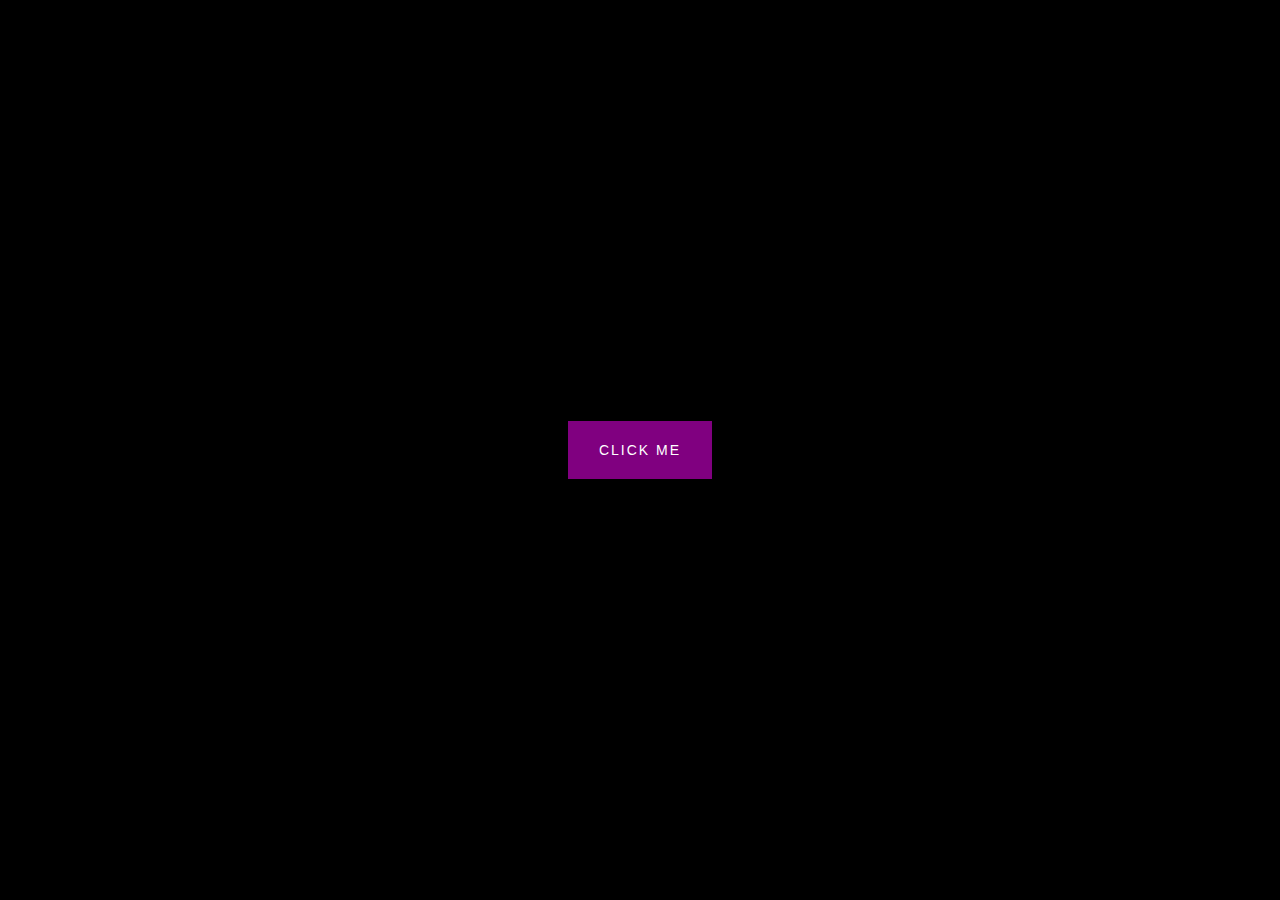
<file: src/mc/button-ripple-effect/index.html>
<!DOCTYPE html>
<html lang="en">
  <head>
    <meta charset="UTF-8" />
    <meta name="viewport" content="width=device-width, initial-scale=1.0" />
    <link rel="stylesheet" href="style.css" />
    <title>Button Ripple Effect</title>
  </head>
  <body>
    <button class="ripple">Click Me</button>
    <script src="script.js"></script>
  </body>
</html>
</file>
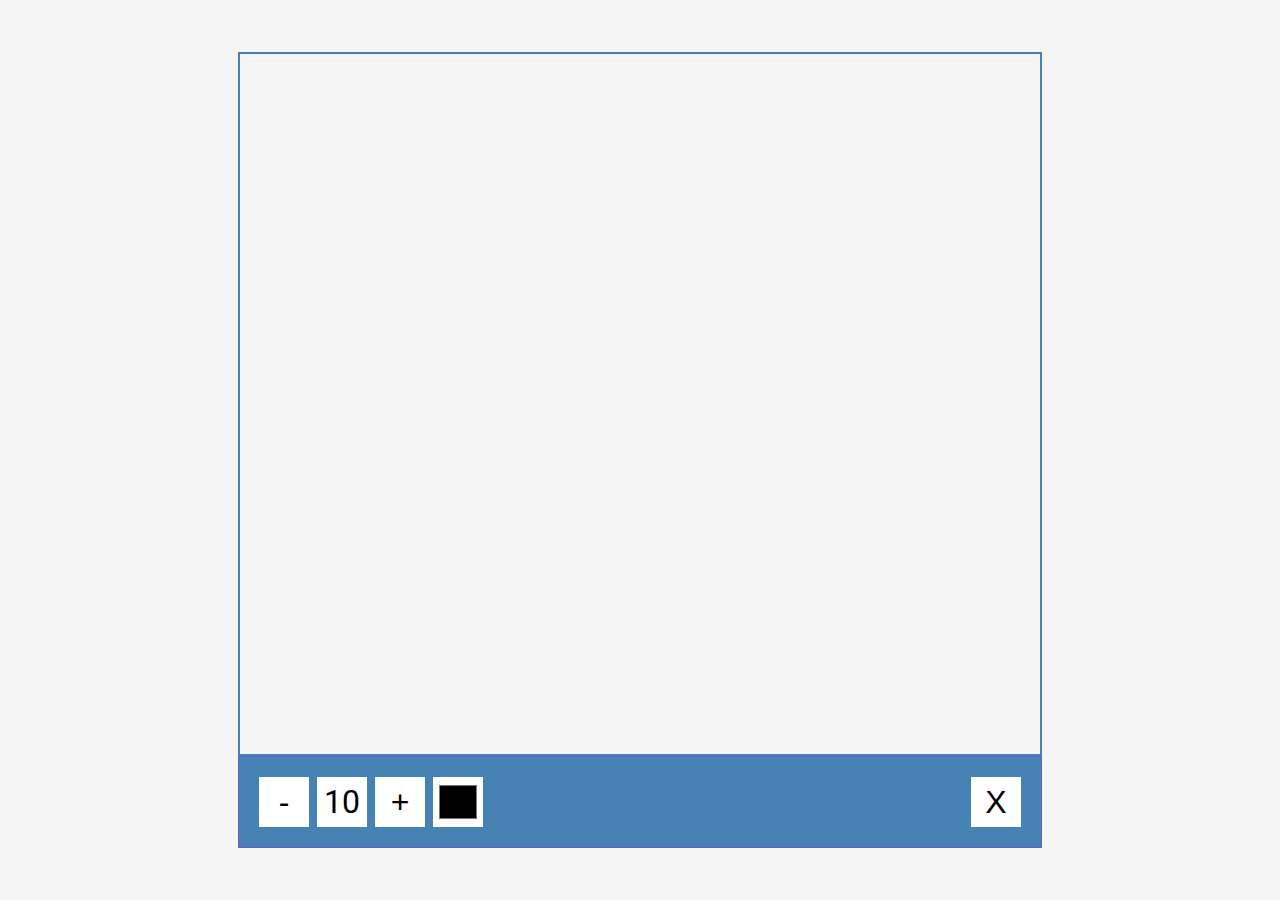
<file: src/mc/drawing-app/index.html>
<!DOCTYPE html>
<html lang="en">
  <head>
    <meta charset="UTF-8" />
    <meta name="viewport" content="width=device-width, initial-scale=1.0" />
    <link rel="stylesheet" href="style.css" />
    <title>Drawing App</title>
  </head>
  <body>
    <canvas id="canvas" width="800" height="700"></canvas>
    <div class="toolbox">
      <button id="decrease">-</button>
      <span id="size">10</span>
      <button id="increase">+</button>
      <input type="color" id="color">
      <button id="clear">X</button>
    </div>

    <script src="script.js"></script>
  </body>
</html>
</file>
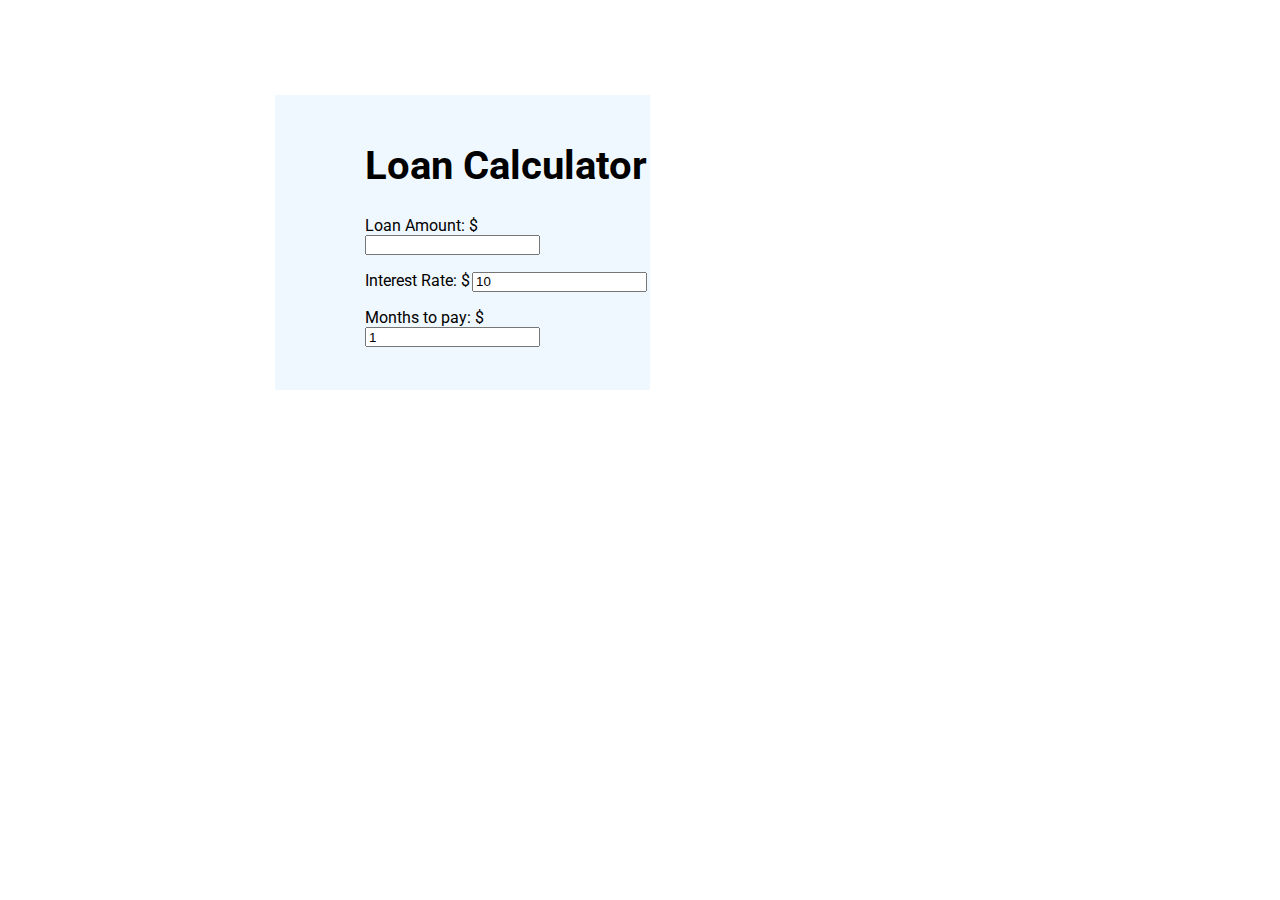
<file: src/mc/Mortgage_Loan_Calculator/index.html>
<!DOCTYPE html>
<html lang="en">
    <head>
        <meta charset="utf-8">
        <meta http-equiv="X-UA-Compatible" content="IE=edge">
        <title>Loan Calculator</title>
        <meta name="description" content="">
        <meta name="viewport" content="width=device-width, initial-scale=1">
        <link rel="stylesheet" href="style.css">
    </head>
    <body>
        <div id="loancal">
            <H1>Loan Calculator</H1>
            <p>Loan Amount: $<input id="amount" type="number" min="1" max="5000000" onchange="computeLoan()"></p>
            <p>Interest Rate: $<input id="interest_rate" type="number" min="0" max="100" value="10" step=".1" onchange="computeLoan()"></p>
            <p>Months to pay: $<input id="months" type="number" min="1" max="300" value="1" step="1" onchange="computeLoan()"></p>
            <h2 id="payment"></h2>
        </div>
        <script src="index.js"></script>
    </body>
</html>
</file>
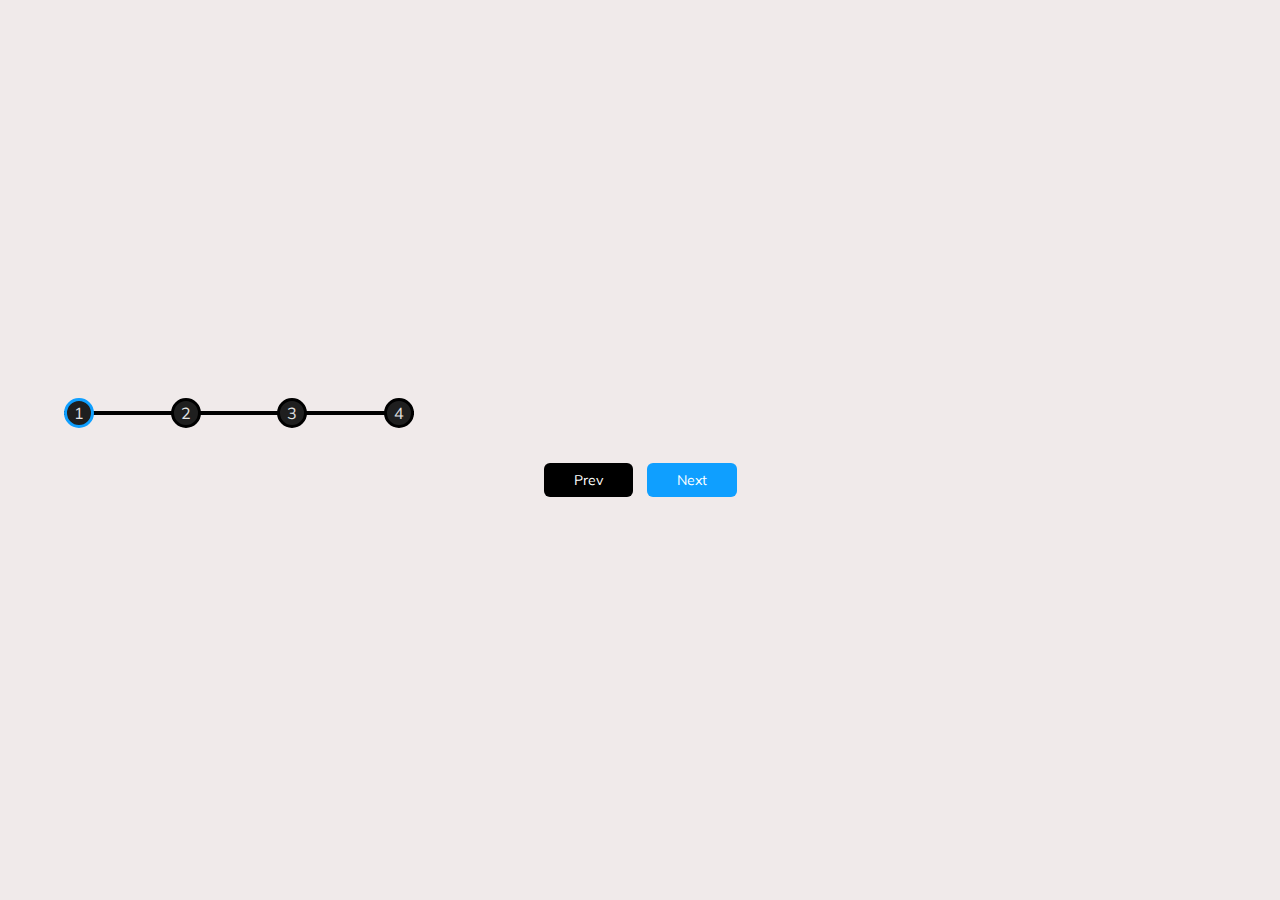
<file: src/mc/progress_steps/index.html>
<!DOCTYPE html>
<html lang="en">
  <head>
    <meta charset="UTF-8" />
    <meta name="viewport" content="width=device-width, initial-scale=1.0" />
    <link rel="stylesheet" href="style.css" />
    <script src="../../helpers/header.js" type="module" defer></script>
    <title>Progress Steps</title>
  </head>
  <body>
    <div class="container">
      <div class="progress-container">
        <div class="progress" id="progress"></div>
        <div class="circle active">1</div>
        <div class="circle">2</div>
        <div class="circle">3</div>
        <div class="circle">4</div>
      </div>
      <button class="btn" id="prev" disabled>Prev</button>
      <button class="btn" id="next">Next</button>
    </div>
    <script src="script.js"></script>
  </body>
</html>
</file>
<file: src/mc/button-ripple-effect/style.css>
@import url('https://fonts.googleapis.com/css2?family=Roboto:wght@400;700&display=swap');

* {
  box-sizing: border-box;
}

body {
  background-color: #000;
  font-family: 'Roboto', sans-serif;
  display: flex;
  flex-direction: column;
  align-items: center;
  justify-content: center;
  height: 100vh;
  overflow: hidden;
  margin: 0;
}

button {
  background-color: purple;
  color: #fff;
  border: 1px purple solid;
  font-size: 14px;
  text-transform: uppercase;
  letter-spacing: 2px;
  padding: 20px 30px;
  overflow: hidden;
  margin: 10px 0;
  position: relative;
}

button:focus {
  outline: none;
}

button .circle {
  position: absolute;
  background-color: #fff;
  width: 100px;
  height: 100px;
  border-radius: 50%;
  transform: translate(-50%, -50%) scale(0);
  animation: scale 0.5s ease-out;
}

@keyframes scale {
  to {
    transform: translate(-50%, -50%) scale(3);
    opacity: 0;
  }
}
</file>
<file: src/mc/drawing-app/style.css>
@import url('https://fonts.googleapis.com/css2?family=Roboto:wght@400;700&display=swap');

* {
  box-sizing: border-box;
}

body {
  background-color: #f5f5f5;
  font-family: 'Roboto', sans-serif;
  display: flex;
  flex-direction: column;
  align-items: center;
  justify-content: center;
  height: 100vh;
  margin: 0;
}

canvas {
  border: 2px solid steelblue;
}

.toolbox {
  background-color: steelblue;
  border: 1px solid slateblue;
  display: flex;
  width: 804px;
  padding: 1rem;
}

.toolbox > * {
  background-color: #fff;
  border: none;
  display: inline-flex;
  align-items: center;
  justify-content: center;
  font-size: 2rem;
  height: 50px;
  width: 50px;
  margin: 0.25rem;
  padding: 0.25rem;
  cursor: pointer;
}

.toolbox > *:last-child {
  margin-left: auto;
}
</file>
<file: src/mc/Mortgage_Loan_Calculator/style.css>
@import url(../../helpers/core.css);
#loancal{
    width: 375px;
    height: 295px;
    background-color: aliceblue;
    color: black;
    margin-left: 275px;
    margin-top: 95px;
    padding-left: 90px;
    padding-top: 20px;
}
#months{
    width: 175px;
    height: 20px;
}
#amount{
    width: 175px;
    height: 20px;
}
#interest_rate{
    margin-left: 2px;
    width: 175px;
    height: 20px;
}
h1{
    font-size: 40px;
}
</file>
<file: src/mc/progress_steps/style.css>
@import url('https://fonts.googleapis.com/css?family=Muli&display=swap');
@import url(../../helpers/core.css);

:root {
  --line-border-fill: #0f9fff;
  --line-border-empty: #000000;
}

* {
  box-sizing: border-box;
}

body {
  background-color: #f0eaea;
  font-family: 'Muli', sans-serif;
  display: flex;
  align-items: center;
  justify-content: center;
  height: 100vh;
  overflow: hidden;
  margin: 0;
}

.container {
  text-align: center;
}

.progress-container {
  display: flex;
  justify-content: space-between;
  position: relative;
  margin-bottom: 30px;
  max-width: 100%;
  width: 350px;
}

.progress-container::before {
  content: '';
  background-color: var(--line-border-empty);
  position: absolute;
  top: 50%;
  left: 0;
  transform: translateY(-50%);
  height: 4px;
  width: 100%;
  z-index: -1;
}

.progress {
  background-color: var(--line-border-fill);
  position: absolute;
  top: 50%;
  left: 0;
  transform: translateY(-50%);
  height: 4px;
  width: 0%;
  z-index: -1;
  transition: 0.4s ease;
}

.circle {
  background-color: #1f1f1f;
  color: #e2e2e2;
  border-radius: 50%;
  height: 30px;
  width: 30px;
  display: flex;
  align-items: center;
  justify-content: center;
  border: 3px solid var(--line-border-empty);
  transition: 0.4s ease;
}

.circle.active {
  border-color: var(--line-border-fill);
}

.btn {
  background-color: var(--line-border-fill);
  color: #fff;
  border: 0;
  border-radius: 6px;
  cursor: pointer;
  font-family: inherit;
  padding: 8px 30px;
  margin: 5px;
  font-size: 14px;
}

.btn:active {
  transform: scale(0.98);
}

.btn:focus {
  outline: 0;
}

.btn:disabled {
  background-color: var(--line-border-empty);
  cursor: not-allowed;
}
</file>
